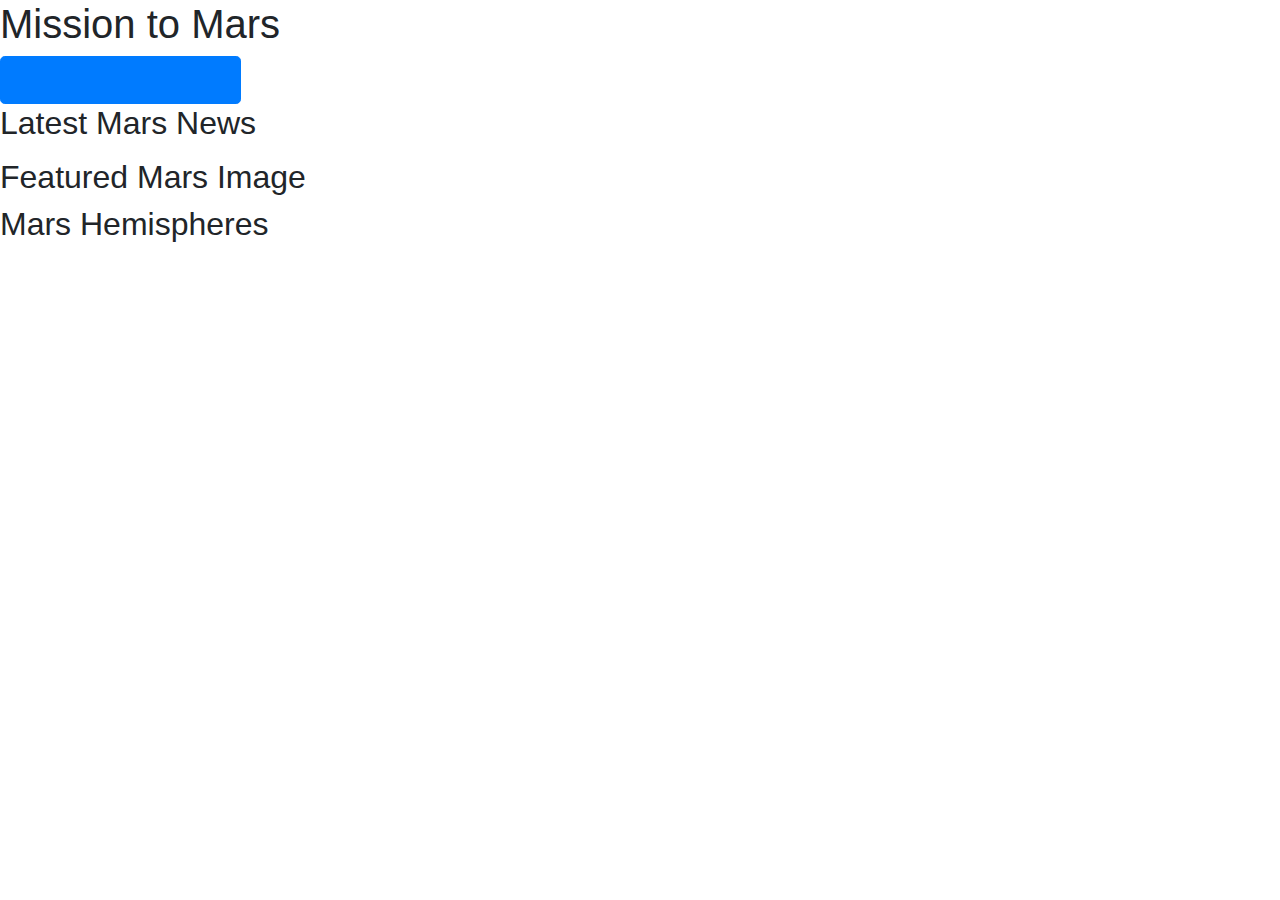
<file: Missions_to_Mars/index.html>
<!DOCTYPE html>
<html lang="en">
<head>
  <meta charset="UTF-8">
  <meta name="viewport" content="width=device-width, initial-scale=1.0">
  <meta http-equiv="X-UA-Compatible" content="ie=edge">
  <title>First Chart</title>
  <link rel="stylesheet" href="https://stackpath.bootstrapcdn.com/bootstrap/4.5.2/css/bootstrap.min.css" integrity="sha384-JcKb8q3iqJ61gNV9KGb8thSsNjpSL0n8PARn9HuZOnIxN0hoP+VmmDGMN5t9UJ0Z" crossorigin="anonymous">
  <script src =app.py></script>
</head>
<body>
  <h1>Mission to Mars</h1>
  <button type="button" class="btn btn-primary btn-lg"  ><a href ="../scrape">Scrape New Mars Data</a></button>
  <div>
  <h2>Latest Mars News</h2>
  <h3 id = 'news_title'></h3>
  <p id = 'pgraph'></p>
  </div>
  <div>
  <h2>Featured Mars Image</h2>

  </div>
  <div>
  <h2>Mars Hemispheres</h2>

  </div>
  <script src="https://code.jquery.com/jquery-3.3.1.slim.min.js" integrity="sha384-q8i/X+965DzO0rT7abK41JStQIAqVgRVzpbzo5smXKp4YfRvH+8abtTE1Pi6jizo" crossorigin="anonymous"></script>
  <script src="https://cdnjs.cloudflare.com/ajax/libs/popper.js/1.14.7/umd/popper.min.js" integrity="sha384-UO2eT0CpHqdSJQ6hJty5KVphtPhzWj9WO1clHTMGa3JDZwrnQq4sF86dIHNDz0W1" crossorigin="anonymous"></script>
  <script src="https://stackpath.bootstrapcdn.com/bootstrap/4.3.1/js/bootstrap.min.js" integrity="sha384-JjSmVgyd0p3pXB1rRibZUAYoIIy6OrQ6VrjIEaFf/nJGzIxFDsf4x0xIM+B07jRM" crossorigin="anonymous"></script>

</body>
</html>
</file>
